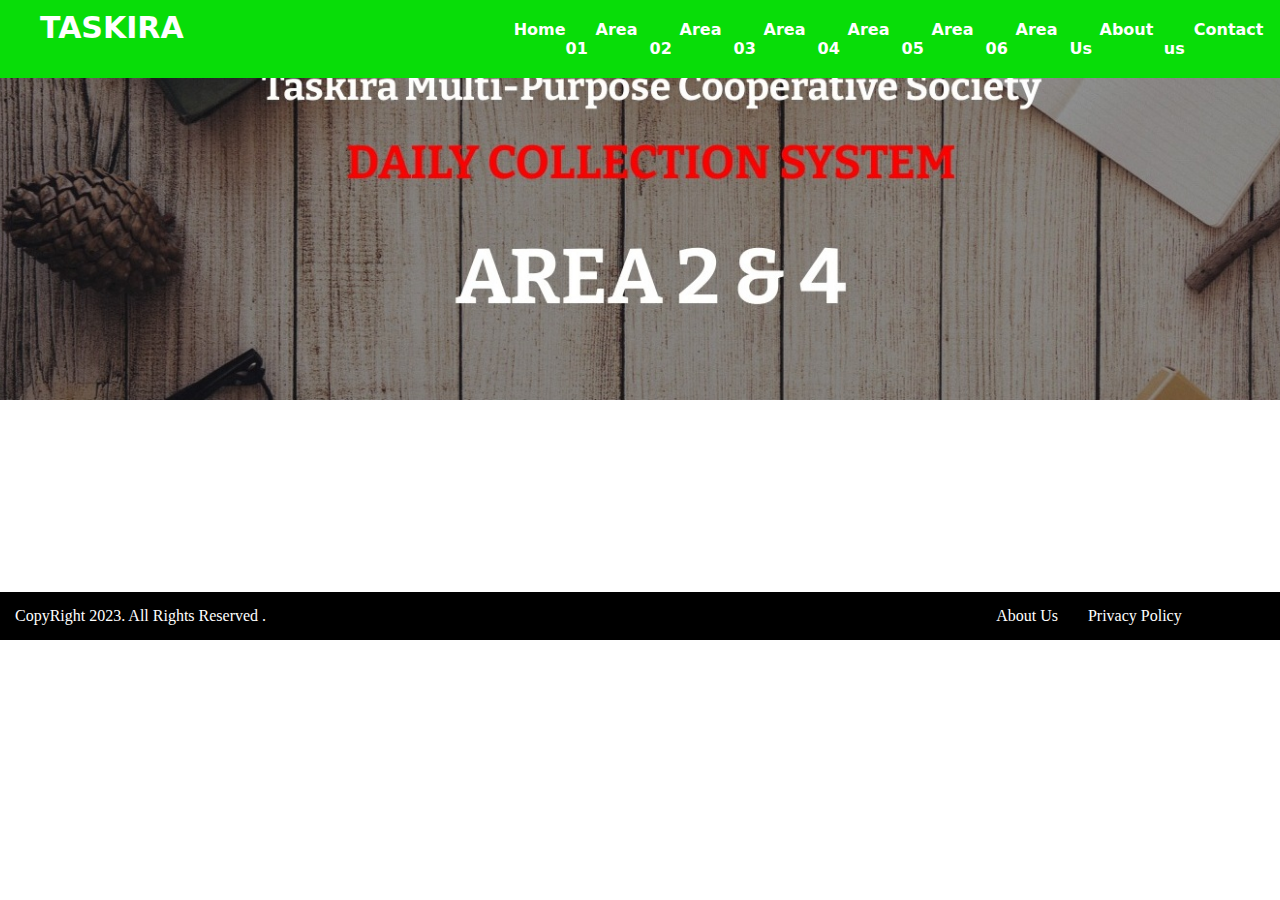
<file: index.html>
<!DOCTYPE html>
<html lang="en">
<head>
    <meta charset="UTF-8">
    <meta name="viewport" content="width=device-width, initial-scale=1.0">
    <title>Taskira || Home</title>
    <link rel="stylesheet" href="style.css">
    <link rel="icon" href="logo.jpg">
</head>
<body>
    <div class="header">
        <ul>
            
            <li><a href="index.html" class="span">Taskira </a></li>
            <span>
            <li><a href="index.html">Home</a></li>
            <li><a href="area01.html">Area 01</a></li>
            <li><a href="area02.html">Area 02</a></li>
            <li><a href="area03.html">Area 03</a></li>
            <li><a href="area04.html">Area 04</a></li>
            <li><a href="area05.html">Area 05</a></li>
            <li><a href="area06.html">Area 06</a></li>
            <li><a href="aboutus.html">About Us</a></li>
            <li><a href="contactus.html">Contact us</a></li>
        </span>
        </ul>
    </div>
    <div class="banner">

    </div>

    <div class="footer">
        <ul>
            <li id="copy">CopyRight 2023. All Rights Reserved .</li>
            <span class="footer-link">
                <li><a href="about.html">About Us</a></li>
                <li><a href="privacy.html">Privacy Policy</a></li>
            </span>
        </ul>
    </div>
    <script src="validation.js">

    </script>

</body>
</html>
</file>
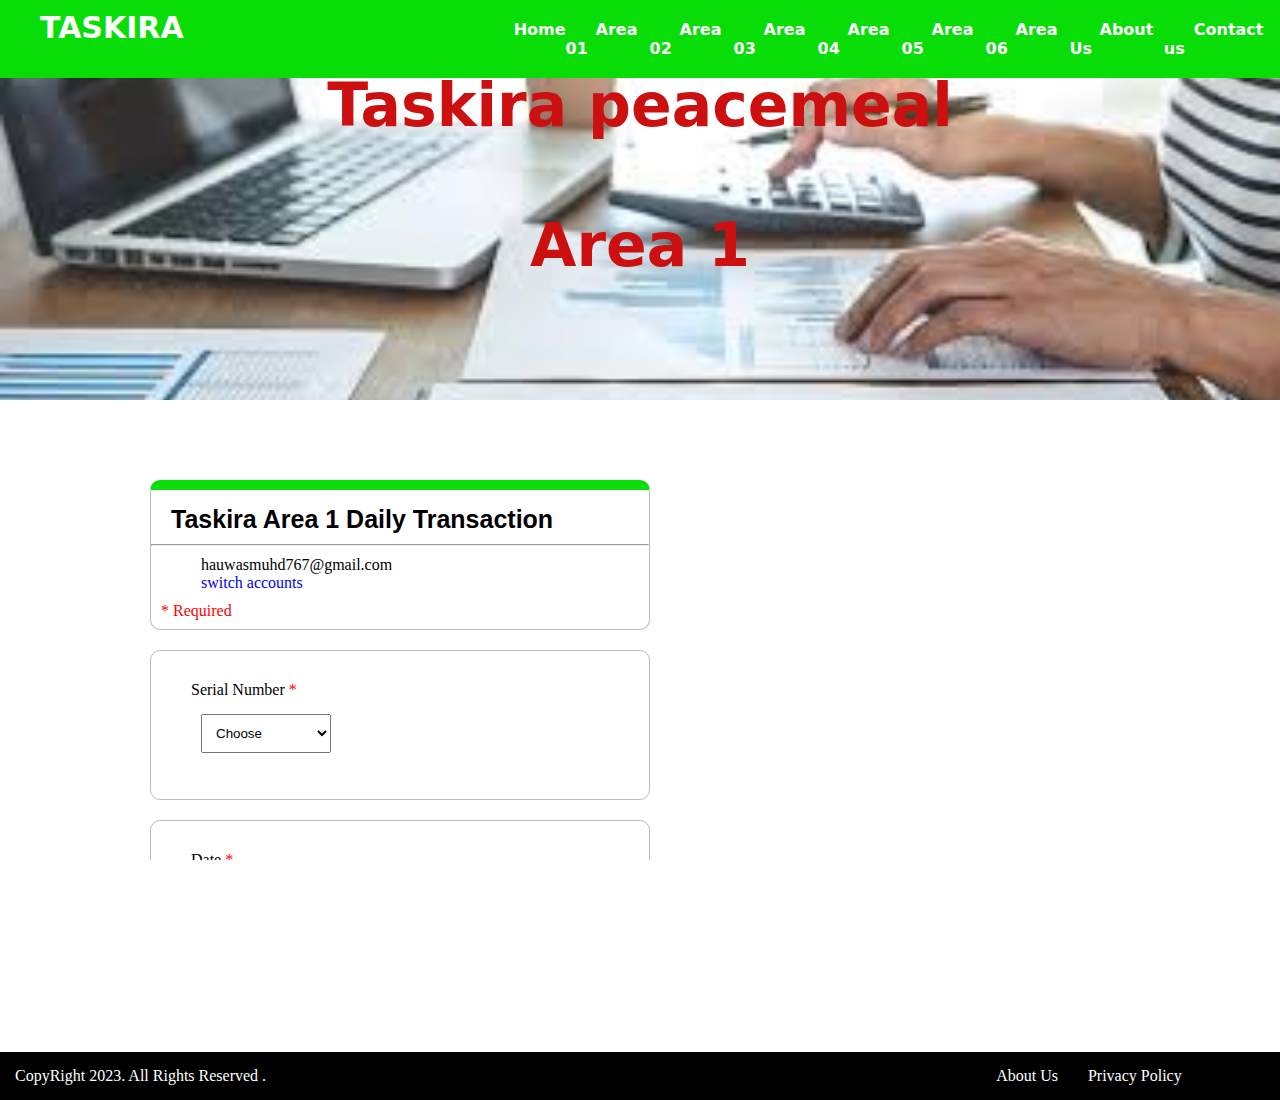
<file: area01.html>
<!DOCTYPE html>
<html lang="en">
<head>
    <meta charset="UTF-8">
    <meta name="viewport" content="width=device-width, initial-scale=1.0">
    <title>Taskira || Area 01</title>
    <link rel="stylesheet" href="style.css">
    <link rel="stylesheet" href="areas.css">
    <link rel="shortcut icon" href="logo.jpg" type="image/x-icon">
    <style>
        .area01_banner{
         background-image: url("area06.jpg");
        background-size: cover;
        background-position: center;
        height: 400px;
        }
    </style>
</head>
<body>
    <div class="header">
        <ul>
            
            <li><a href="index.html" class="span">Taskira </a></li>
            <span>
                <li><a href="index.html">Home</a></li>
                <li><a href="area01.html">Area 01</a></li>
                <li><a href="area02.html">Area 02</a></li>
                <li><a href="area03.html">Area 03</a></li>
                <li><a href="area04.html">Area 04</a></li>
                <li><a href="area05.html">Area 05</a></li>
                <li><a href="area06.html">Area 06</a></li>
                <li><a href="aboutus.html">About Us</a></li>
                <li><a href="contactus.html">Contact us</a></li>
        </span>
        </ul>
    </div>

    
    <div class="area01_banner">
        <h2>Taskira peacemeal </h2>
        <h2 class="color">Area 1</h2>
    </div>

    
    <div class="container">
        <div class="first">
            <h2 id="h2">taskira area 1 daily transaction</h2>
            <hr>
            <p class="email">hauwasmuhd767@gmail.com</p>
            <a href="www.gmail.com">switch accounts</a>
            <p id="required">* Required </p>
        </div>

        <form name="myForm"  action="submit.html"  onsubmit="return Validate_Form()" method="post">
        <div class="second">
            <p>Serial Number <span>*</span></p>

            <select name="choose">
                <option  id="" value="Choose" selected>Choose</option>
                <option value="1">1</option>
                <option value="2">2</option>
            </select>
        </div>

        <div class="third">
            <p>Date <span>*</span></p>
            <input type="date" name="date" id="data2">
        </div>
        
        <div class="fourth">
            <p>Amount <span>*</span></p>
            <input type="tel" name="amount" id="less" placeholder="Your Answer">
        </div>

        <div class="fifth">
            <p>Deposit Number <span>*</span></p>
            <input type="tel" name="deposit" id="" placeholder="Your Answer">
        </div>

        <div class="six">
            <p class="type">Type <span>*</span></p>
            <p> <input type="radio" name="radio" id=""> Deposit</p>
            <p><input type="radio" name="radio" id=""> Loan</p>
            <p><input type="radio" name="radio" id=""> Withdrawal</p>
        </div>

        <div id="form">
            <input type="submit" value="submit" id="Submit">
            <input type="reset" value="Clear Form" id="reset">
        </div>
   
    </div>
</form>
    <div class="footer">
        <ul>
            <li id="copy">CopyRight 2023. All Rights Reserved .</li>
            <span class="footer-link">
                <li><a href="about.html">About Us</a></li>
                <li><a href="privacy.html">Privacy Policy</a></li>
            </span>
        </ul>
    </div>

<script src="validation.js"></script>

</body>
</html>
</file>
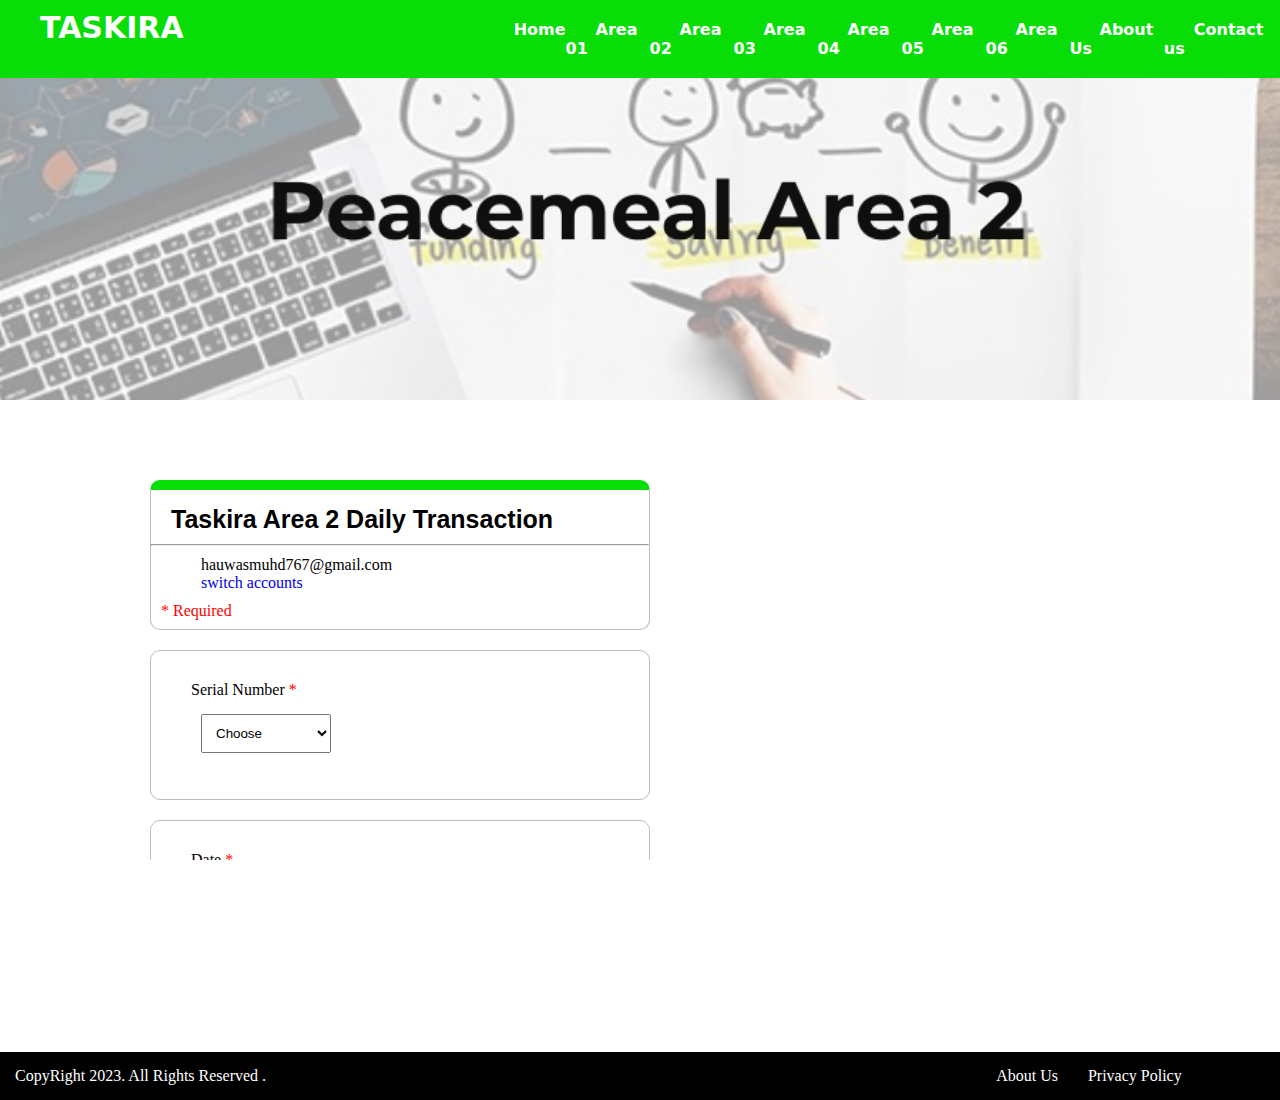
<file: area02.html>
<!DOCTYPE html>
<html lang="en">
<head>
    <meta charset="UTF-8">
    <meta name="viewport" content="width=device-width, initial-scale=1.0">
    <title>Taskira || Area 01</title>
    <link rel="stylesheet" href="style.css">
    <link rel="stylesheet" href="areas.css">
    <link rel="shortcut icon" href="logo.jpg" type="image/x-icon">
    <style>
        .area02_banner{
         background-image: url("02.jpg");
        background-size: cover;
        background-position: center;
        height: 400px;
        }
    </style>
</head>
<body>
    <div class="header">
        <ul>
            
            <li><a href="index.html" class="span">Taskira </a></li>
            <span>
                <li><a href="index.html">Home</a></li>
                <li><a href="area01.html">Area 01</a></li>
                <li><a href="area02.html">Area 02</a></li>
                <li><a href="area03.html">Area 03</a></li>
                <li><a href="area04.html">Area 04</a></li>
                <li><a href="area05.html">Area 05</a></li>
                <li><a href="area06.html">Area 06</a></li>
                <li><a href="aboutus.html">About Us</a></li>
                <li><a href="contactus.html">Contact us</a></li>
        </span>
        </ul>
    </div>

    
    <div class="area02_banner">
        <h2>Taskira peacemeal </h2>
        <h2 class="color">Area 2</h2>
    </div>

    
    <div class="container">
        <div class="first">
            <h2 id="h2">taskira area 2 daily transaction</h2>
            <hr>
            <p class="email">hauwasmuhd767@gmail.com</p>
            <a href="www.gmail.com">switch accounts</a>
            <p id="required">* Required </p>
        </div>

        <form name="myForm"  action="area2submit.html"  onsubmit="return Validate_Form()" method="post">
        <div class="second">
            <p>Serial Number <span>*</span></p>

            <select name="choose">
                <option  id="" value="Choose" selected>Choose</option>
                <option value="1">1</option>
                <option value="2">2</option>
            </select>
        </div>

        <div class="third">
            <p>Date <span>*</span></p>
            <input type="date" name="date" id="data2">
        </div>
        
        <div class="fourth">
            <p>Amount <span>*</span></p>
            <input type="tel" name="amount" id="" placeholder="Your Answer">
        </div>

        <div class="fifth">
            <p>Deposit Number <span>*</span></p>
            <input type="tel" name="deposit" id="" placeholder="Your Answer">
        </div>

        <div class="six">
            <p class="type">Type <span>*</span></p>
            <p> <input type="radio" name="radio" id=""> Deposit</p>
            <p><input type="radio" name="radio" id=""> Loan</p>
            <p><input type="radio" name="radio" id=""> Withdrawal</p>
        </div>

        <div id="form">
            <input type="submit" value="submit" id="Submit">
            <input type="reset" value="Clear Form" id="reset">
        </div>
   
    </div>
</form>
    <div class="footer">
        <ul>
            <li id="copy">CopyRight 2023. All Rights Reserved .</li>
            <span class="footer-link">
                <li><a href="about.html">About Us</a></li>
                <li><a href="privacy.html">Privacy Policy</a></li>
            </span>
        </ul>
    </div>

<script src="validation.js"></script>

</body>
</html>
</file>
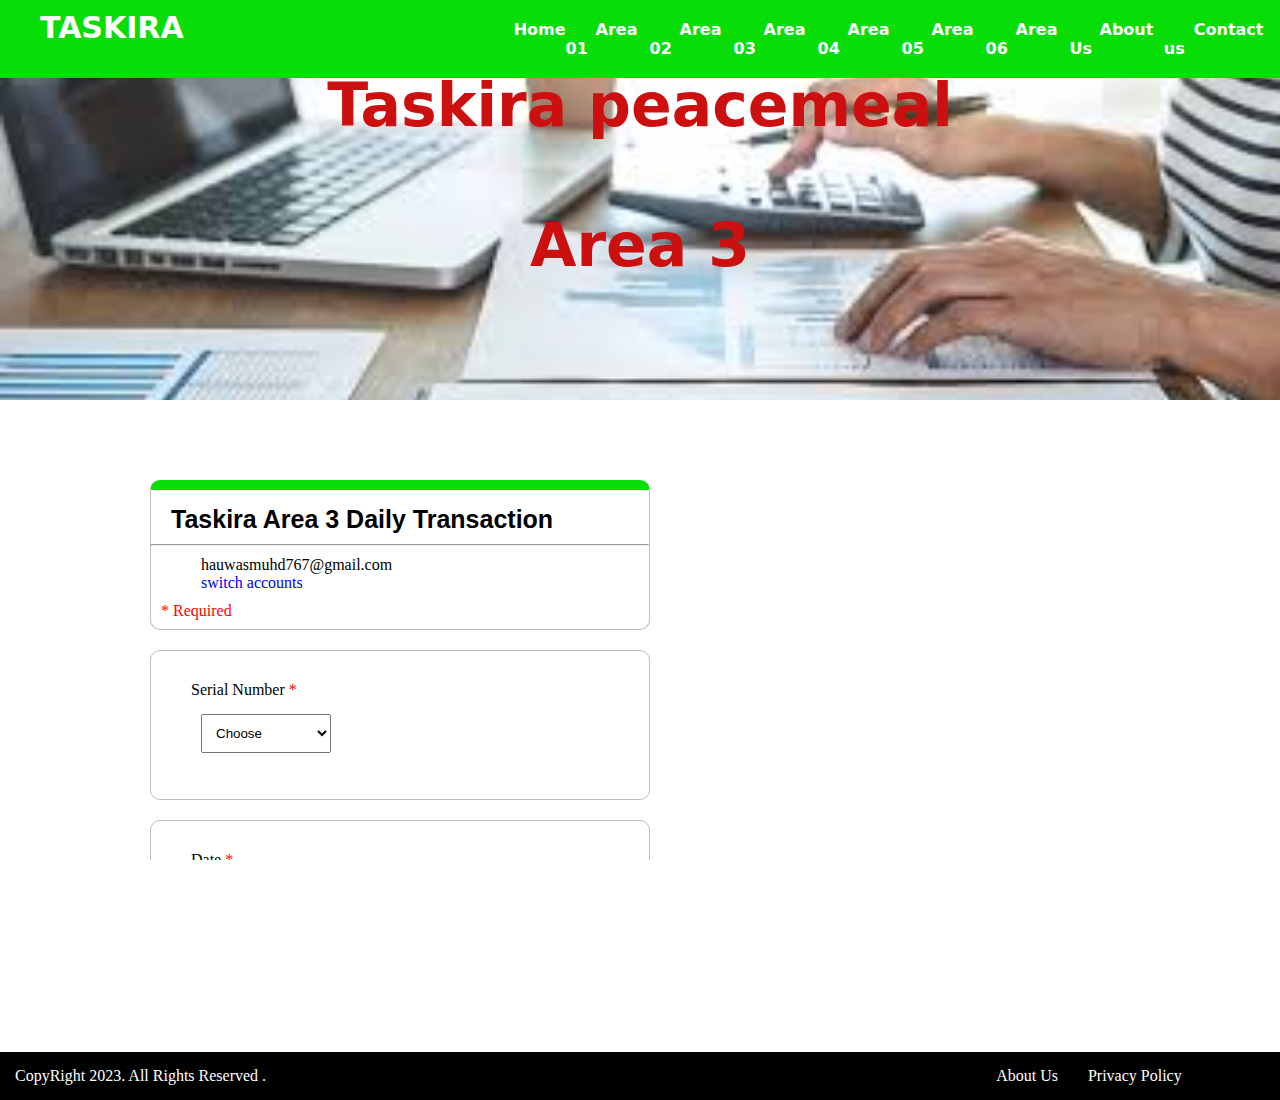
<file: area03.html>
<!DOCTYPE html>
<html lang="en">
<head>
    <meta charset="UTF-8">
    <meta name="viewport" content="width=device-width, initial-scale=1.0">
    <title>Taskira || Area 01</title>
    <link rel="stylesheet" href="style.css">
    <link rel="stylesheet" href="areas.css">
    <link rel="shortcut icon" href="logo.jpg" type="image/x-icon">
    <style>
        .area01_banner{
         background-image: url("area06.jpg");
        background-size: cover;
        background-position: center;
        height: 400px;
        }
    </style>
</head>
<body>
    <div class="header">
        <ul>
            
            <li><a href="index.html" class="span">Taskira </a></li>
            <span>
                <li><a href="index.html">Home</a></li>
                <li><a href="area01.html">Area 01</a></li>
                <li><a href="area02.html">Area 02</a></li>
                <li><a href="area03.html">Area 03</a></li>
                <li><a href="area04.html">Area 04</a></li>
                <li><a href="area05.html">Area 05</a></li>
                <li><a href="area06.html">Area 06</a></li>
                <li><a href="aboutus.html">About Us</a></li>
                <li><a href="contactus.html">Contact us</a></li>
        </span>
        </ul>
    </div>

    
    <div class="area01_banner">
        <h2>Taskira peacemeal </h2>
        <h2 class="color">Area 3</h2>
    </div>

    
    <div class="container">
        <div class="first">
            <h2 id="h2">taskira area 3 daily transaction</h2>
            <hr>
            <p class="email">hauwasmuhd767@gmail.com</p>
            <a href="www.gmail.com">switch accounts</a>
            <p id="required">* Required </p>
        </div>

        <form name="myForm"  action="area3submit.html"  onsubmit="return Validate_Form()" method="post">
        <div class="second">
            <p>Serial Number <span>*</span></p>

            <select name="choose">
                <option  id="" value="Choose" selected>Choose</option>
                <option value="1">1</option>
                <option value="2">2</option>
            </select>
        </div>

        <div class="third">
            <p>Date <span>*</span></p>
            <input type="date" name="date" id="data2">
        </div>
        
        <div class="fourth">
            <p>Amount <span>*</span></p>
            <input type="tel" name="amount" id="" placeholder="Your Answer">
        </div>

        <div class="fifth">
            <p>Deposit Number <span>*</span></p>
            <input type="tel" name="deposit" id="" placeholder="Your Answer">
        </div>

        <div class="six">
            <p class="type">Type <span>*</span></p>
            <p> <input type="radio" name="radio" id=""> Deposit</p>
            <p><input type="radio" name="radio" id=""> Loan</p>
            <p><input type="radio" name="radio" id=""> Withdrawal</p>
        </div>

        <div id="form">
            <input type="submit" value="submit" id="Submit">
            <input type="reset" value="Clear Form" id="reset">
        </div>
   
    </div>
</form>
    <div class="footer">
        <ul>
            <li id="copy">CopyRight 2023. All Rights Reserved .</li>
            <span class="footer-link">
                <li><a href="about.html">About Us</a></li>
                <li><a href="privacy.html">Privacy Policy</a></li>
            </span>
        </ul>
    </div>

<script src="validation.js"></script>

</body>
</html>
</file>
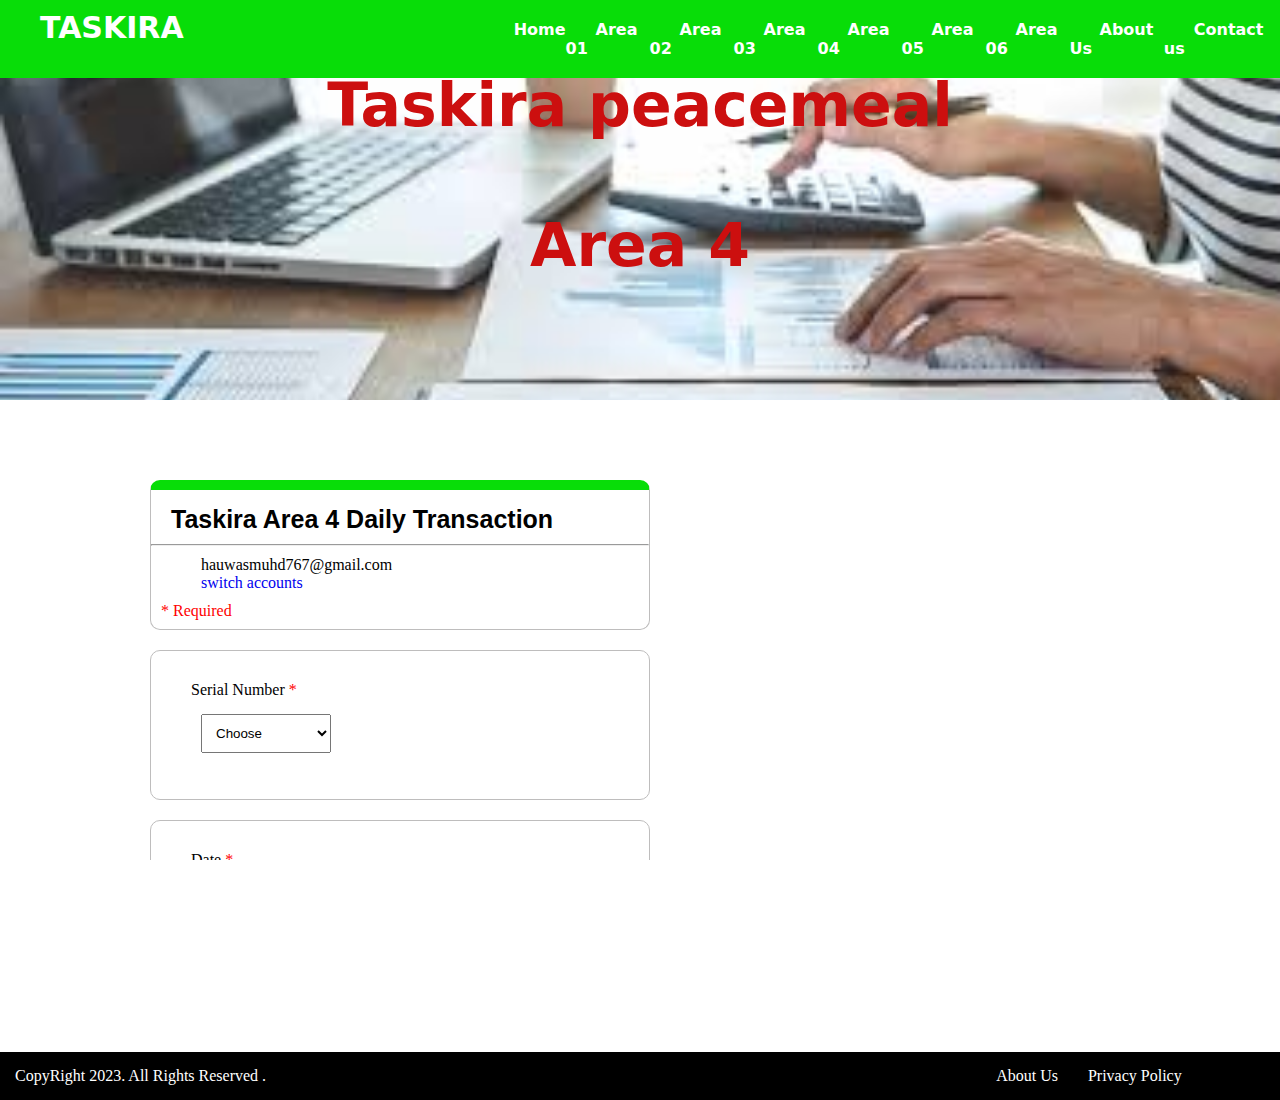
<file: area04.html>
<!DOCTYPE html>
<html lang="en">
<head>
    <meta charset="UTF-8">
    <meta name="viewport" content="width=device-width, initial-scale=1.0">
    <title>Taskira || Area 01</title>
    <link rel="stylesheet" href="style.css">
    <link rel="stylesheet" href="areas.css">
    <link rel="shortcut icon" href="logo.jpg" type="image/x-icon">
    <style>
        .area01_banner{
         background-image: url("area06.jpg");
        background-size: cover;
        background-position: center;
        height: 400px;
        }
    </style>
</head>
<body>
    <div class="header">
        <ul>
            
            <li><a href="index.html" class="span">Taskira </a></li>
            <span>
                <li><a href="index.html">Home</a></li>
                <li><a href="area01.html">Area 01</a></li>
                <li><a href="area02.html">Area 02</a></li>
                <li><a href="area03.html">Area 03</a></li>
                <li><a href="area04.html">Area 04</a></li>
                <li><a href="area05.html">Area 05</a></li>
                <li><a href="area06.html">Area 06</a></li>
                <li><a href="aboutus.html">About Us</a></li>
                <li><a href="contactus.html">Contact us</a></li>
        </span>
        </ul>
    </div>

    
    <div class="area01_banner">
        <h2>Taskira peacemeal </h2>
        <h2 class="color">Area 4</h2>
    </div>

    
    <div class="container">
        <div class="first">
            <h2 id="h2">taskira area 4 daily transaction</h2>
            <hr>
            <p class="email">hauwasmuhd767@gmail.com</p>
            <a href="www.gmail.com">switch accounts</a>
            <p id="required">* Required </p>
        </div>

        <form name="myForm"  action="area4submit.html"  onsubmit="return Validate_Form()" method="post">
        <div class="second">
            <p>Serial Number <span>*</span></p>

            <select name="choose">
                <option  id="" value="Choose" selected>Choose</option>
                <option value="1">1</option>
                <option value="2">2</option>
            </select>
        </div>

        <div class="third">
            <p>Date <span>*</span></p>
            <input type="date" name="date" id="data2">
        </div>
        
        <div class="fourth">
            <p>Amount <span>*</span></p>
            <input type="tel" name="amount" id="" placeholder="Your Answer">
        </div>

        <div class="fifth">
            <p>Deposit Number <span>*</span></p>
            <input type="tel" name="deposit" id="" placeholder="Your Answer">
        </div>

        <div class="six">
            <p class="type">Type <span>*</span></p>
            <p> <input type="radio" name="radio" id=""> Deposit</p>
            <p><input type="radio" name="radio" id=""> Loan</p>
            <p><input type="radio" name="radio" id=""> Withdrawal</p>
        </div>

        <div id="form">
            <input type="submit" value="submit" id="Submit">
            <input type="reset" value="Clear Form" id="reset">
        </div>
   
    </div>
</form>
    <div class="footer">
        <ul>
            <li id="copy">CopyRight 2023. All Rights Reserved .</li>
            <span class="footer-link">
                <li><a href="about.html">About Us</a></li>
                <li><a href="privacy.html">Privacy Policy</a></li>
            </span>
        </ul>
    </div>

<script src="validation.js"></script>

</body>
</html>
</file>
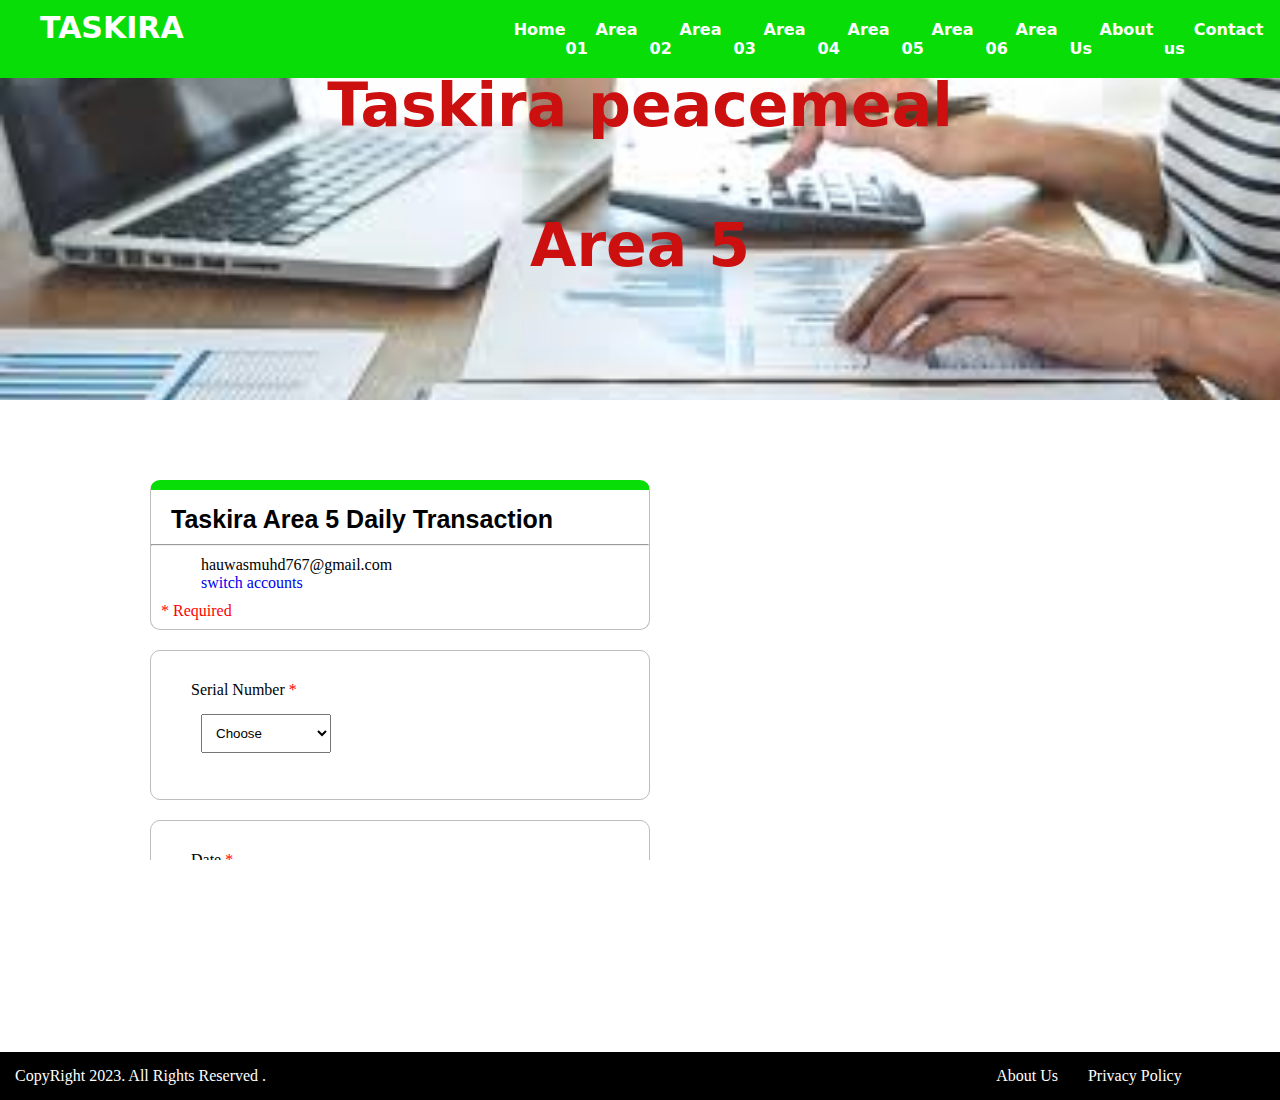
<file: area05.html>
<!DOCTYPE html>
<html lang="en">
<head>
    <meta charset="UTF-8">
    <meta name="viewport" content="width=device-width, initial-scale=1.0">
    <title>Taskira || Area 01</title>
    <link rel="stylesheet" href="style.css">
    <link rel="stylesheet" href="areas.css">
    <link rel="shortcut icon" href="logo.jpg" type="image/x-icon">
    <style>
        .area01_banner{
         background-image: url("area06.jpg");
        background-size: cover;
        background-position: center;
        height: 400px;
        }
    </style>
</head>
<body>
    <div class="header">
        <ul>
            
            <li><a href="index.html" class="span">Taskira </a></li>
            <span>
                <li><a href="index.html">Home</a></li>
                <li><a href="area01.html">Area 01</a></li>
                <li><a href="area02.html">Area 02</a></li>
                <li><a href="area03.html">Area 03</a></li>
                <li><a href="area04.html">Area 04</a></li>
                <li><a href="area05.html">Area 05</a></li>
                <li><a href="area06.html">Area 06</a></li>
                <li><a href="aboutus.html">About Us</a></li>
                <li><a href="contactus.html">Contact us</a></li>
        </span>
        </ul>
    </div>

    
    <div class="area01_banner">
        <h2>Taskira peacemeal </h2>
        <h2 class="color">Area 5</h2>
    </div>

    
    <div class="container">
        <div class="first">
            <h2 id="h2">taskira area 5 daily transaction</h2>
            <hr>
            <p class="email">hauwasmuhd767@gmail.com</p>
            <a href="www.gmail.com">switch accounts</a>
            <p id="required">* Required </p>
        </div>

        <form name="myForm"  action="area5submit.html"  onsubmit="return Validate_Form()" method="post">
        <div class="second">
            <p>Serial Number <span>*</span></p>

            <select name="choose">
                <option  id="" value="Choose" selected>Choose</option>
                <option value="1">1</option>
                <option value="2">2</option>
            </select>
        </div>

        <div class="third">
            <p>Date <span>*</span></p>
            <input type="date" name="date" id="data2">
        </div>
        
        <div class="fourth">
            <p>Amount <span>*</span></p>
            <input type="tel" name="amount" id="" placeholder="Your Answer">
        </div>

        <div class="fifth">
            <p>Deposit Number <span>*</span></p>
            <input type="tel" name="deposit" id="" placeholder="Your Answer">
        </div>

        <div class="six">
            <p class="type">Type <span>*</span></p>
            <p> <input type="radio" name="radio" id=""> Deposit</p>
            <p><input type="radio" name="radio" id=""> Loan</p>
            <p><input type="radio" name="radio" id=""> Withdrawal</p>
        </div>

        <div id="form">
            <input type="submit" value="submit" id="Submit">
            <input type="reset" value="Clear Form" id="reset">
        </div>
   
    </div>
</form>
    <div class="footer">
        <ul>
            <li id="copy">CopyRight 2023. All Rights Reserved .</li>
            <span class="footer-link">
                <li><a href="about.html">About Us</a></li>
                <li><a href="privacy.html">Privacy Policy</a></li>
            </span>
        </ul>
    </div>

<script src="validation.js"></script>

</body>
</html>
</file>
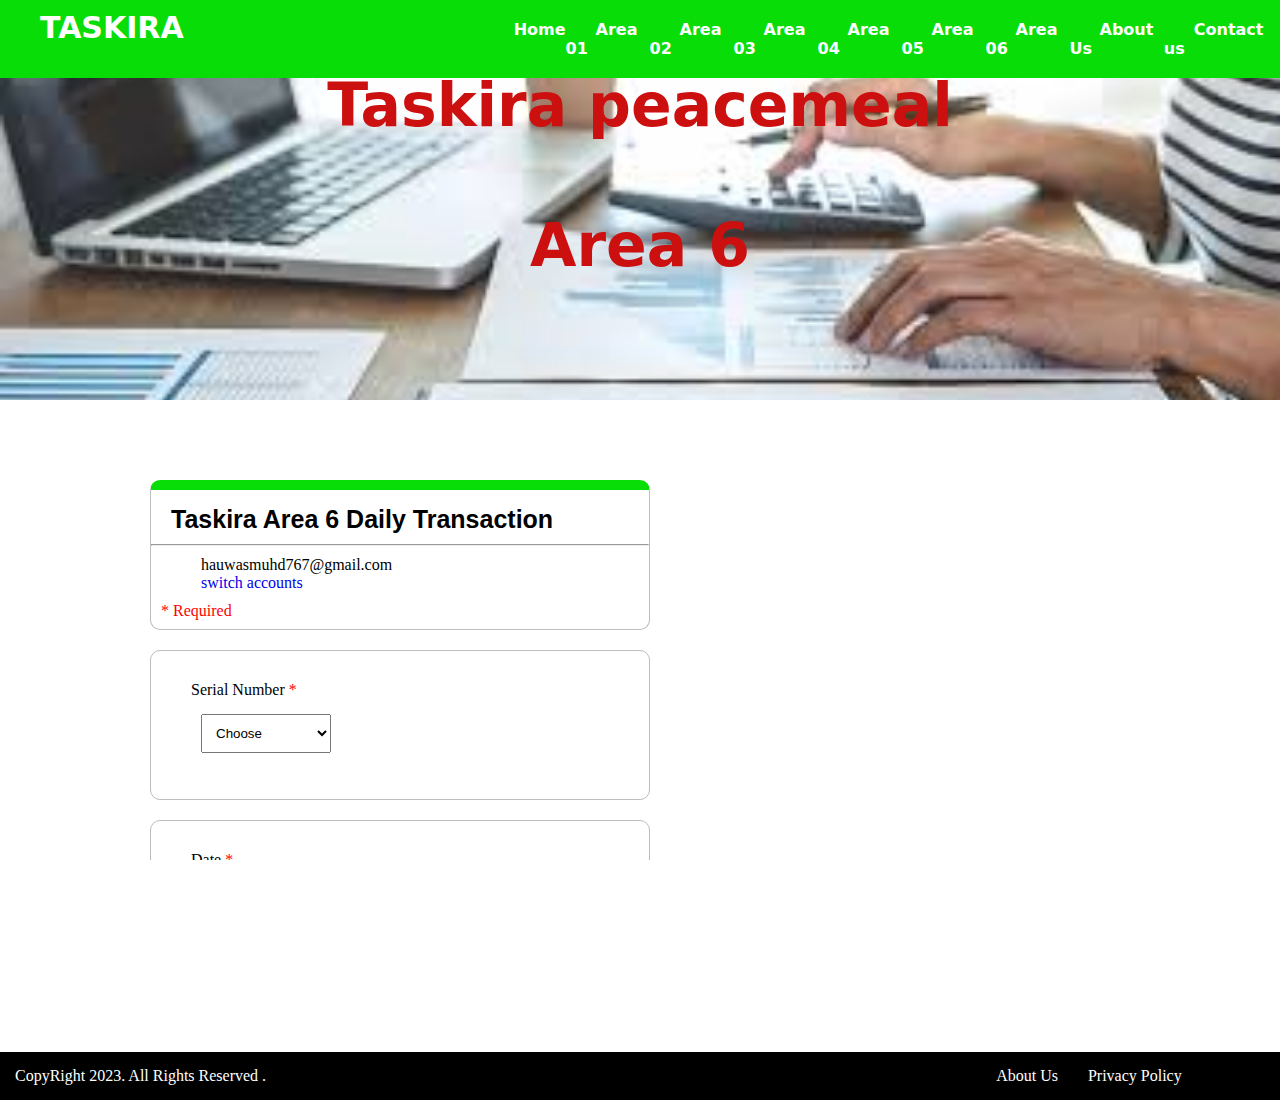
<file: area06.html>
<!DOCTYPE html>
<html lang="en">
<head>
    <meta charset="UTF-8">
    <meta name="viewport" content="width=device-width, initial-scale=1.0">
    <title>Taskira || Area 01</title>
    <link rel="stylesheet" href="style.css">
    <link rel="stylesheet" href="areas.css">
    <link rel="shortcut icon" href="logo.jpg" type="image/x-icon">
    <style>
        .area01_banner{
         background-image: url("area06.jpg");
        background-size: cover;
        background-position: center;
        height: 400px;
        }
    </style>
</head>
<body>
    <div class="header">
        <ul>
            
            <li><a href="index.html" class="span">Taskira </a></li>
            <span>
                <li><a href="index.html">Home</a></li>
                <li><a href="area01.html">Area 01</a></li>
                <li><a href="area02.html">Area 02</a></li>
                <li><a href="area03.html">Area 03</a></li>
                <li><a href="area04.html">Area 04</a></li>
                <li><a href="area05.html">Area 05</a></li>
                <li><a href="area06.html">Area 06</a></li>
                <li><a href="aboutus.html">About Us</a></li>
                <li><a href="contactus.html">Contact us</a></li>
        </span>
        </ul>
    </div>

    
    <div class="area01_banner">
        <h2>Taskira peacemeal </h2>
        <h2 class="color">Area 6</h2>
    </div>

    
    <div class="container">
        <div class="first">
            <h2 id="h2">taskira area 6 daily transaction</h2>
            <hr>
            <p class="email">hauwasmuhd767@gmail.com</p>
            <a href="www.gmail.com">switch accounts</a>
            <p id="required">* Required </p>
        </div>

        <form name="myForm"  action="area6submit.html"  onsubmit="return Validate_Form()" method="post">
        <div class="second">
            <p>Serial Number <span>*</span></p>

            <select name="choose">
                <option  id="" value="Choose" selected>Choose</option>
                <option value="1">1</option>
                <option value="2">2</option>
            </select>
        </div>

        <div class="third">
            <p>Date <span>*</span></p>
            <input type="date" name="date" id="data2">
        </div>
        
        <div class="fourth">
            <p>Amount <span>*</span></p>
            <input type="tel" name="amount" id="" placeholder="Your Answer">
        </div>

        <div class="fifth">
            <p>Deposit Number <span>*</span></p>
            <input type="tel" name="deposit" id="" placeholder="Your Answer">
        </div>

        <div class="six">
            <p class="type">Type <span>*</span></p>
            <p> <input type="radio" name="radio" id=""> Deposit</p>
            <p><input type="radio" name="radio" id=""> Loan</p>
            <p><input type="radio" name="radio" id=""> Withdrawal</p>
        </div>

        <div id="form">
            <input type="submit" value="submit" id="Submit">
            <input type="reset" value="Clear Form" id="reset">
        </div>
   
    </div>
</form>
    <div class="footer">
        <ul>
            <li id="copy">CopyRight 2023. All Rights Reserved .</li>
            <span class="footer-link">
                <li><a href="about.html">About Us</a></li>
                <li><a href="privacy.html">Privacy Policy</a></li>
            </span>
        </ul>
    </div>

<script src="validation.js"></script>

</body>
</html>
</file>
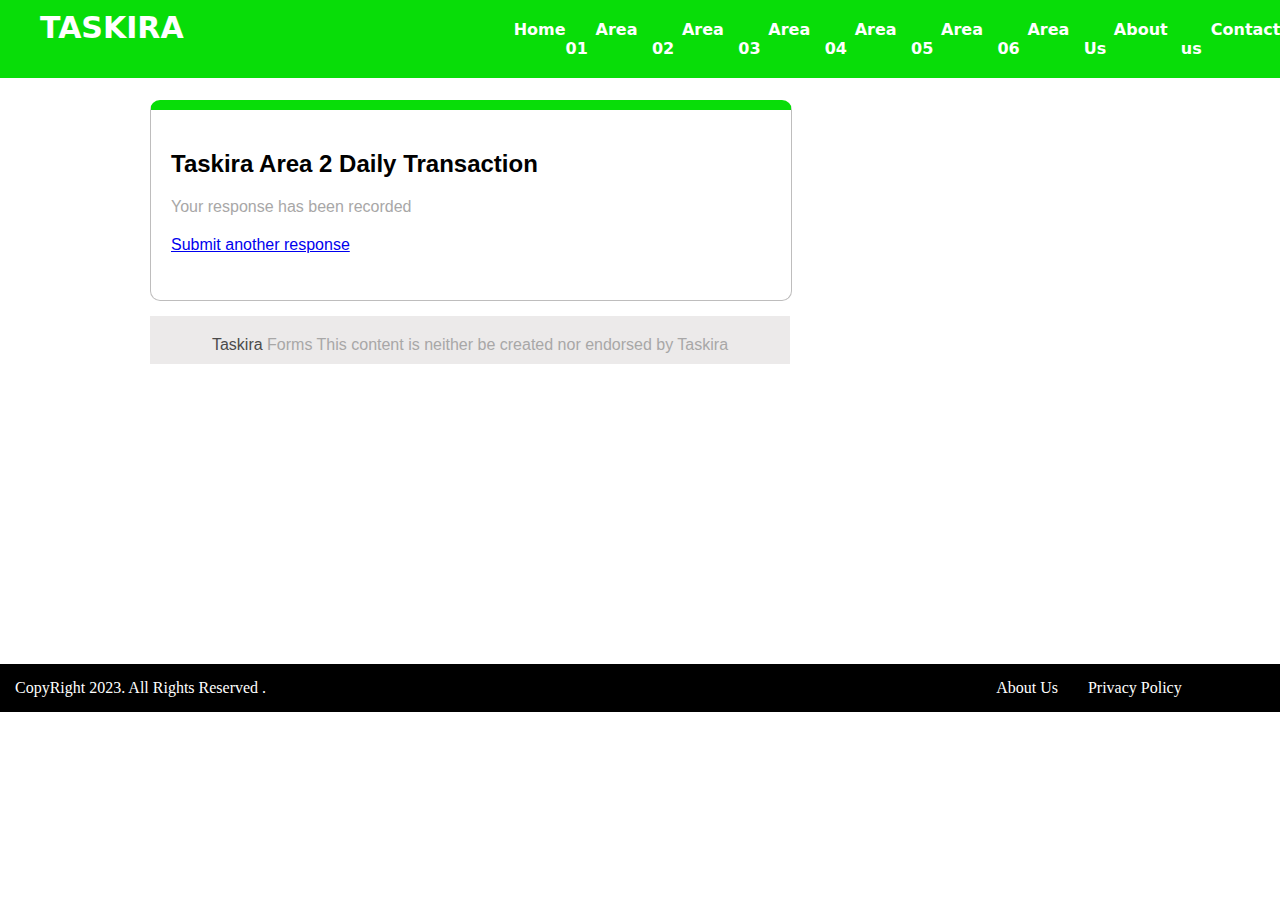
<file: area2submit.html>
<!DOCTYPE html>
<html lang="en">
<head>
    <meta charset="UTF-8">
    <meta name="viewport" content="width=device-width, initial-scale=1.0">
    <title>Taskira || Home</title>
    <link rel="stylesheet" href="submit.css">
    <link rel="icon" href="logo.jpg">
</head>
<body>
    <div class="header">
        <ul>
            
            <li><a href="index.html" class="span">Taskira </a></li>
            <span>
            <li><a href="index.html">Home</a></li>
            <li><a href="area01.html">Area 01</a></li>
            <li><a href="area02.html">Area 02</a></li>
            <li><a href="area03.html">Area 03</a></li>
            <li><a href="area04.html">Area 04</a></li>
            <li><a href="area05.html">Area 05</a></li>
            <li><a href="area06.html">Area 06</a></li>
            <li><a href="aboutus.html">About Us</a></li>
            <li><a href="contactus.html">Contact us</a></li>
        </span>
        </ul>
    </div>
    
    <div class="section">
        <div class="first">
            <h2 id="h2">taskira area 2 daily transaction</h2>
            <p>Your response has been recorded</p>
            <p><a href="area02.html">Submit another response</a></p>
        </div>
        </div>
        <div class="second">
            <p><span style="color: #4b4a4a">Taskira</span> Forms This content is neither be created nor endorsed by Taskira
            </p>
        </div>  
 

    <div class="footer">
        <ul>
            <li id="copy">CopyRight 2023. All Rights Reserved .</li>
            <span class="footer-link">
                <li><a href="about.html">About Us</a></li>
                <li><a href="privacy.html">Privacy Policy</a></li>
            </span>
        </ul>
    </div>

    <script src="validation.js">

    </script>

</body>
</html>
</file>
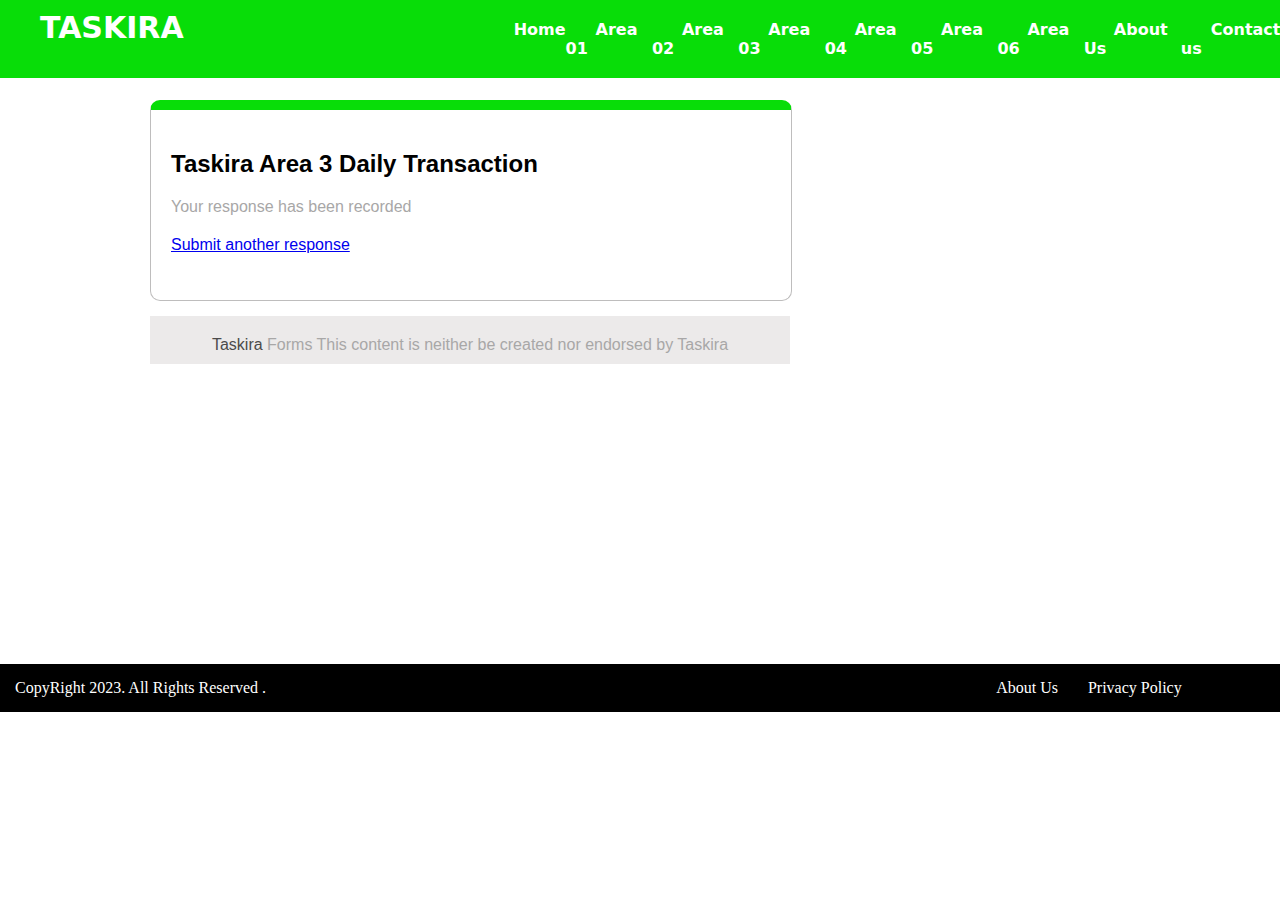
<file: area3submit.html>
<!DOCTYPE html>
<html lang="en">
<head>
    <meta charset="UTF-8">
    <meta name="viewport" content="width=device-width, initial-scale=1.0">
    <title>Taskira || Home</title>
    <link rel="stylesheet" href="submit.css">
    <link rel="icon" href="logo.jpg">
</head>
<body>
    <div class="header">
        <ul>
            
            <li><a href="index.html" class="span">Taskira </a></li>
            <span>
            <li><a href="index.html">Home</a></li>
            <li><a href="area01.html">Area 01</a></li>
            <li><a href="area02.html">Area 02</a></li>
            <li><a href="area03.html">Area 03</a></li>
            <li><a href="area04.html">Area 04</a></li>
            <li><a href="area05.html">Area 05</a></li>
            <li><a href="area06.html">Area 06</a></li>
            <li><a href="aboutus.html">About Us</a></li>
            <li><a href="contactus.html">Contact us</a></li>
        </span>
        </ul>
    </div>
    
    <div class="section">
        <div class="first">
            <h2 id="h2">taskira area 3 daily transaction</h2>
            <p>Your response has been recorded</p>
            <p><a href="area03.html">Submit another response</a></p>
        </div>
        </div>
        <div class="second">
            <p><span style="color: #4b4a4a">Taskira</span> Forms This content is neither be created nor endorsed by Taskira
            </p>
        </div>  
 

    <div class="footer">
        <ul>
            <li id="copy">CopyRight 2023. All Rights Reserved .</li>
            <span class="footer-link">
                <li><a href="about.html">About Us</a></li>
                <li><a href="privacy.html">Privacy Policy</a></li>
            </span>
        </ul>
    </div>

    <script src="validation.js">

    </script>

</body>
</html>
</file>
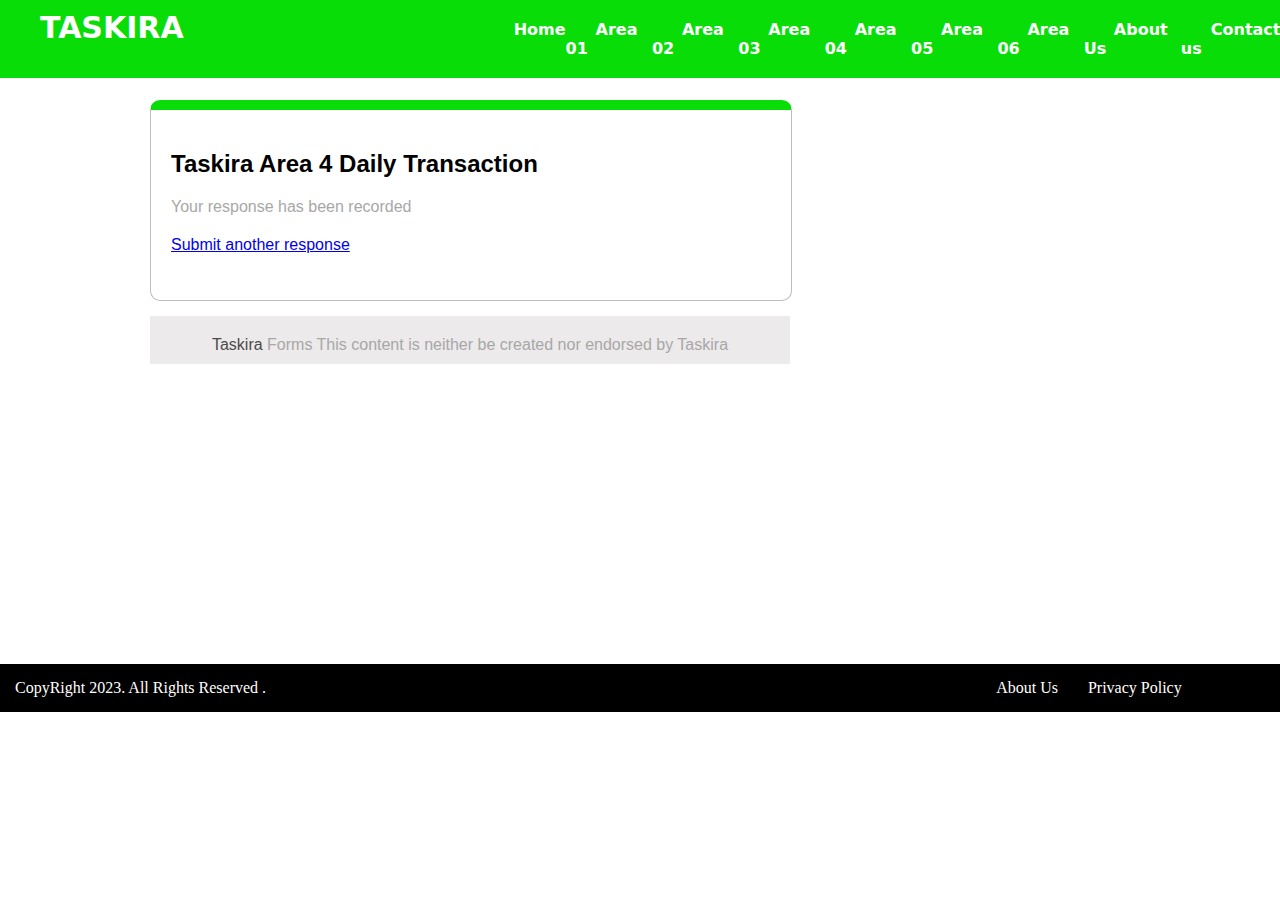
<file: area4submit.html>
<!DOCTYPE html>
<html lang="en">
<head>
    <meta charset="UTF-8">
    <meta name="viewport" content="width=device-width, initial-scale=1.0">
    <title>Taskira || Home</title>
    <link rel="stylesheet" href="submit.css">
    <link rel="icon" href="logo.jpg">
</head>
<body>
    <div class="header">
        <ul>
            
            <li><a href="index.html" class="span">Taskira </a></li>
            <span>
            <li><a href="index.html">Home</a></li>
            <li><a href="area01.html">Area 01</a></li>
            <li><a href="area02.html">Area 02</a></li>
            <li><a href="area03.html">Area 03</a></li>
            <li><a href="area04.html">Area 04</a></li>
            <li><a href="area05.html">Area 05</a></li>
            <li><a href="area06.html">Area 06</a></li>
            <li><a href="aboutus.html">About Us</a></li>
            <li><a href="contactus.html">Contact us</a></li>
        </span>
        </ul>
    </div>
    
    <div class="section">
        <div class="first">
            <h2 id="h2">taskira area 4 daily transaction</h2>
            <p>Your response has been recorded</p>
            <p><a href="area04.html">Submit another response</a></p>
        </div>
        </div>
        <div class="second">
            <p><span style="color: #4b4a4a">Taskira</span> Forms This content is neither be created nor endorsed by Taskira
            </p>
        </div>  
 

    <div class="footer">
        <ul>
            <li id="copy">CopyRight 2023. All Rights Reserved .</li>
            <span class="footer-link">
                <li><a href="about.html">About Us</a></li>
                <li><a href="privacy.html">Privacy Policy</a></li>
            </span>
        </ul>
    </div>

    <script src="validation.js">

    </script>

</body>
</html>
</file>
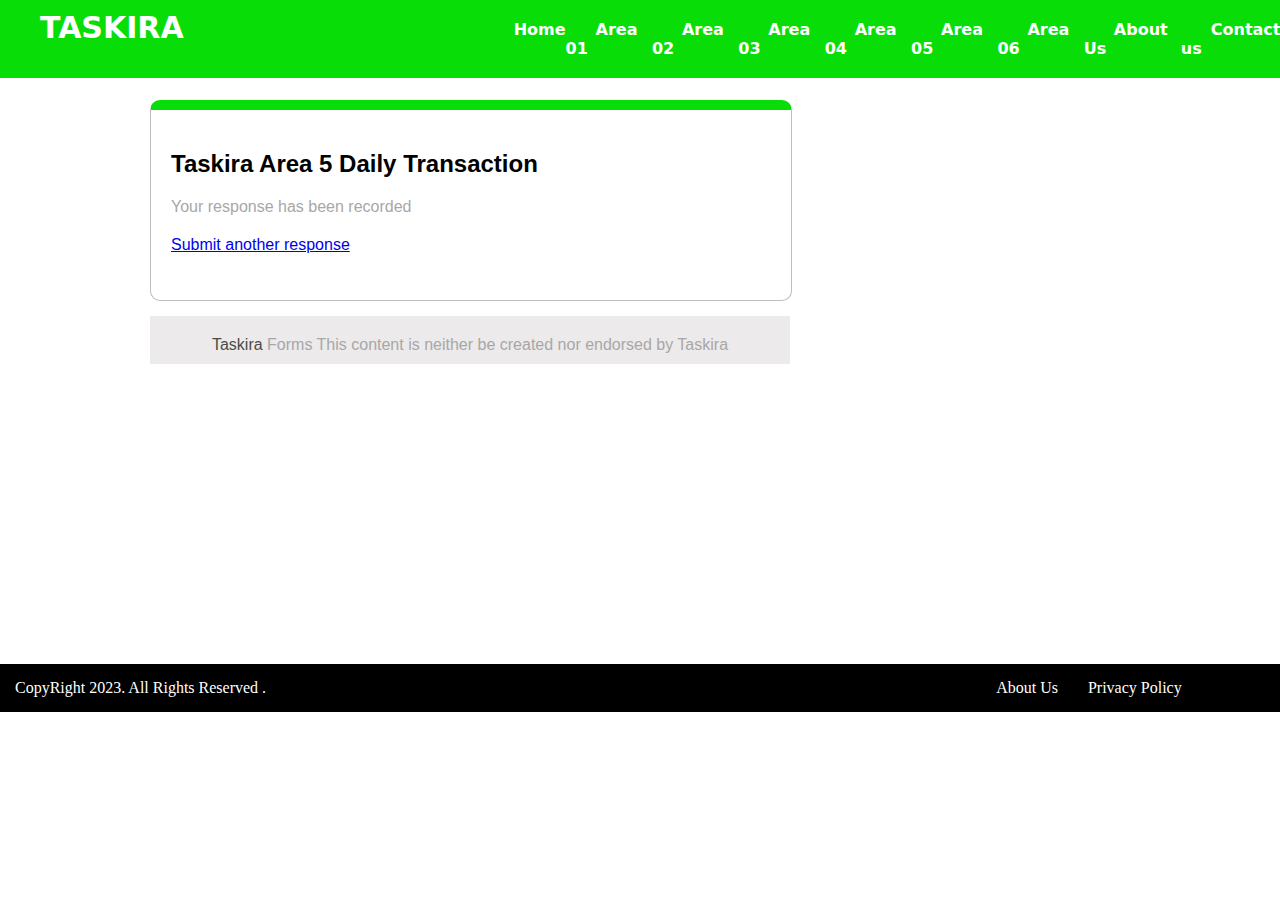
<file: area5submit.html>
<!DOCTYPE html>
<html lang="en">
<head>
    <meta charset="UTF-8">
    <meta name="viewport" content="width=device-width, initial-scale=1.0">
    <title>Taskira || Home</title>
    <link rel="stylesheet" href="submit.css">
    <link rel="icon" href="logo.jpg">
</head>
<body>
    <div class="header">
        <ul>
            
            <li><a href="index.html" class="span">Taskira </a></li>
            <span>
            <li><a href="index.html">Home</a></li>
            <li><a href="area01.html">Area 01</a></li>
            <li><a href="area02.html">Area 02</a></li>
            <li><a href="area03.html">Area 03</a></li>
            <li><a href="area04.html">Area 04</a></li>
            <li><a href="area05.html">Area 05</a></li>
            <li><a href="area06.html">Area 06</a></li>
            <li><a href="aboutus.html">About Us</a></li>
            <li><a href="contactus.html">Contact us</a></li>
        </span>
        </ul>
    </div>
    
    <div class="section">
        <div class="first">
            <h2 id="h2">taskira area 5 daily transaction</h2>
            <p>Your response has been recorded</p>
            <p><a href="area05.html">Submit another response</a></p>
        </div>
        </div>
        <div class="second">
            <p><span style="color: #4b4a4a">Taskira</span> Forms This content is neither be created nor endorsed by Taskira
            </p>
        </div>  
 

    <div class="footer">
        <ul>
            <li id="copy">CopyRight 2023. All Rights Reserved .</li>
            <span class="footer-link">
                <li><a href="about.html">About Us</a></li>
                <li><a href="privacy.html">Privacy Policy</a></li>
            </span>
        </ul>
    </div>

    <script src="validation.js">

    </script>

</body>
</html>
</file>
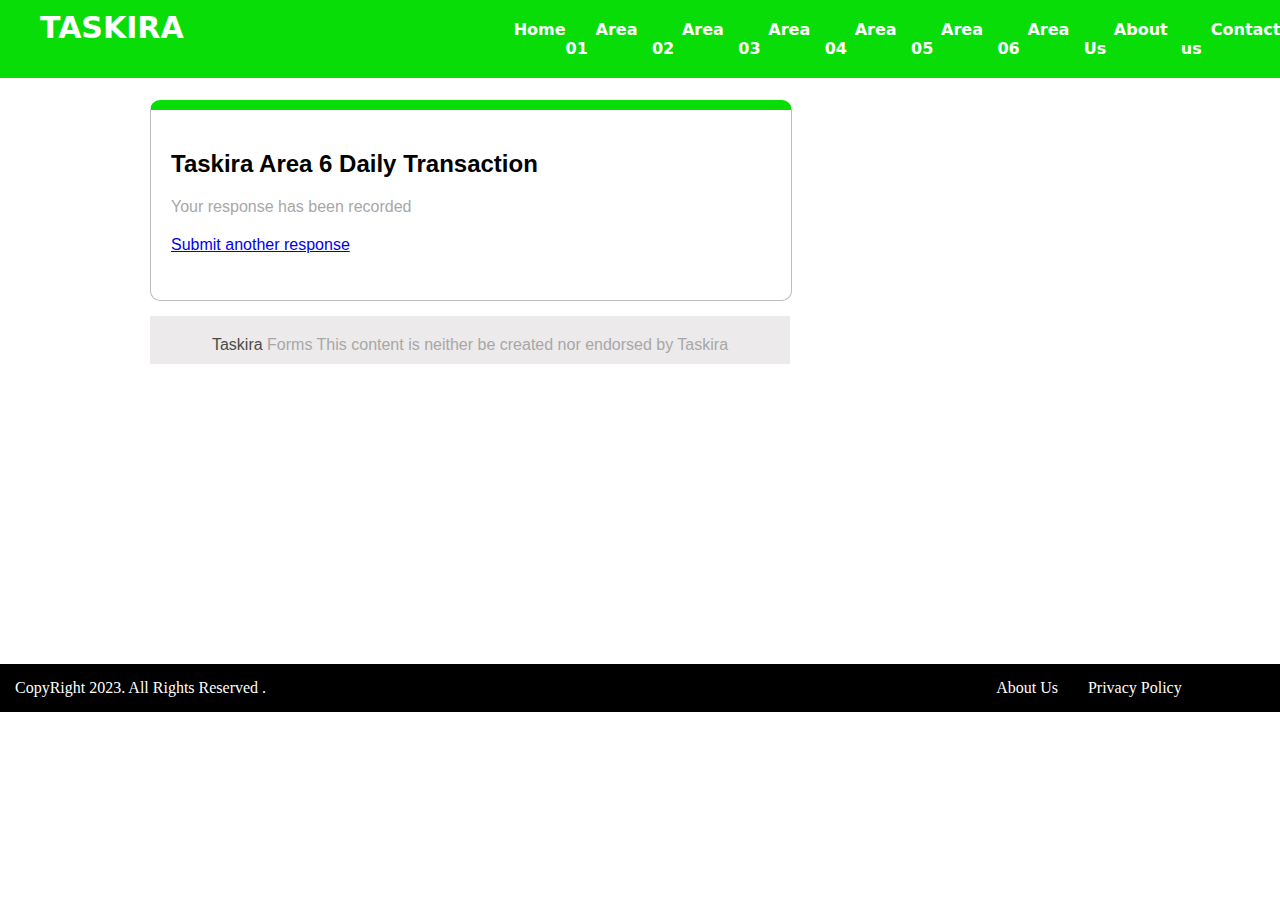
<file: area6submit.html>
<!DOCTYPE html>
<html lang="en">
<head>
    <meta charset="UTF-8">
    <meta name="viewport" content="width=device-width, initial-scale=1.0">
    <title>Taskira || Home</title>
    <link rel="stylesheet" href="submit.css">
    <link rel="icon" href="logo.jpg">
</head>
<body>
    <div class="header">
        <ul>
            
            <li><a href="index.html" class="span">Taskira </a></li>
            <span>
            <li><a href="index.html">Home</a></li>
            <li><a href="area01.html">Area 01</a></li>
            <li><a href="area02.html">Area 02</a></li>
            <li><a href="area03.html">Area 03</a></li>
            <li><a href="area04.html">Area 04</a></li>
            <li><a href="area05.html">Area 05</a></li>
            <li><a href="area06.html">Area 06</a></li>
            <li><a href="aboutus.html">About Us</a></li>
            <li><a href="contactus.html">Contact us</a></li>
        </span>
        </ul>
    </div>
    
    <div class="section">
        <div class="first">
            <h2 id="h2">taskira area 6 daily transaction</h2>
            <p>Your response has been recorded</p>
            <p><a href="area06.html">Submit another response</a></p>
        </div>
        </div>
        <div class="second">
            <p><span style="color: #4b4a4a">Taskira</span> Forms This content is neither be created nor endorsed by Taskira
            </p>
        </div>  
 

    <div class="footer">
        <ul>
            <li id="copy">CopyRight 2023. All Rights Reserved .</li>
            <span class="footer-link">
                <li><a href="about.html">About Us</a></li>
                <li><a href="privacy.html">Privacy Policy</a></li>
            </span>
        </ul>
    </div>

    <script src="validation.js">

    </script>

</body>
</html>
</file>
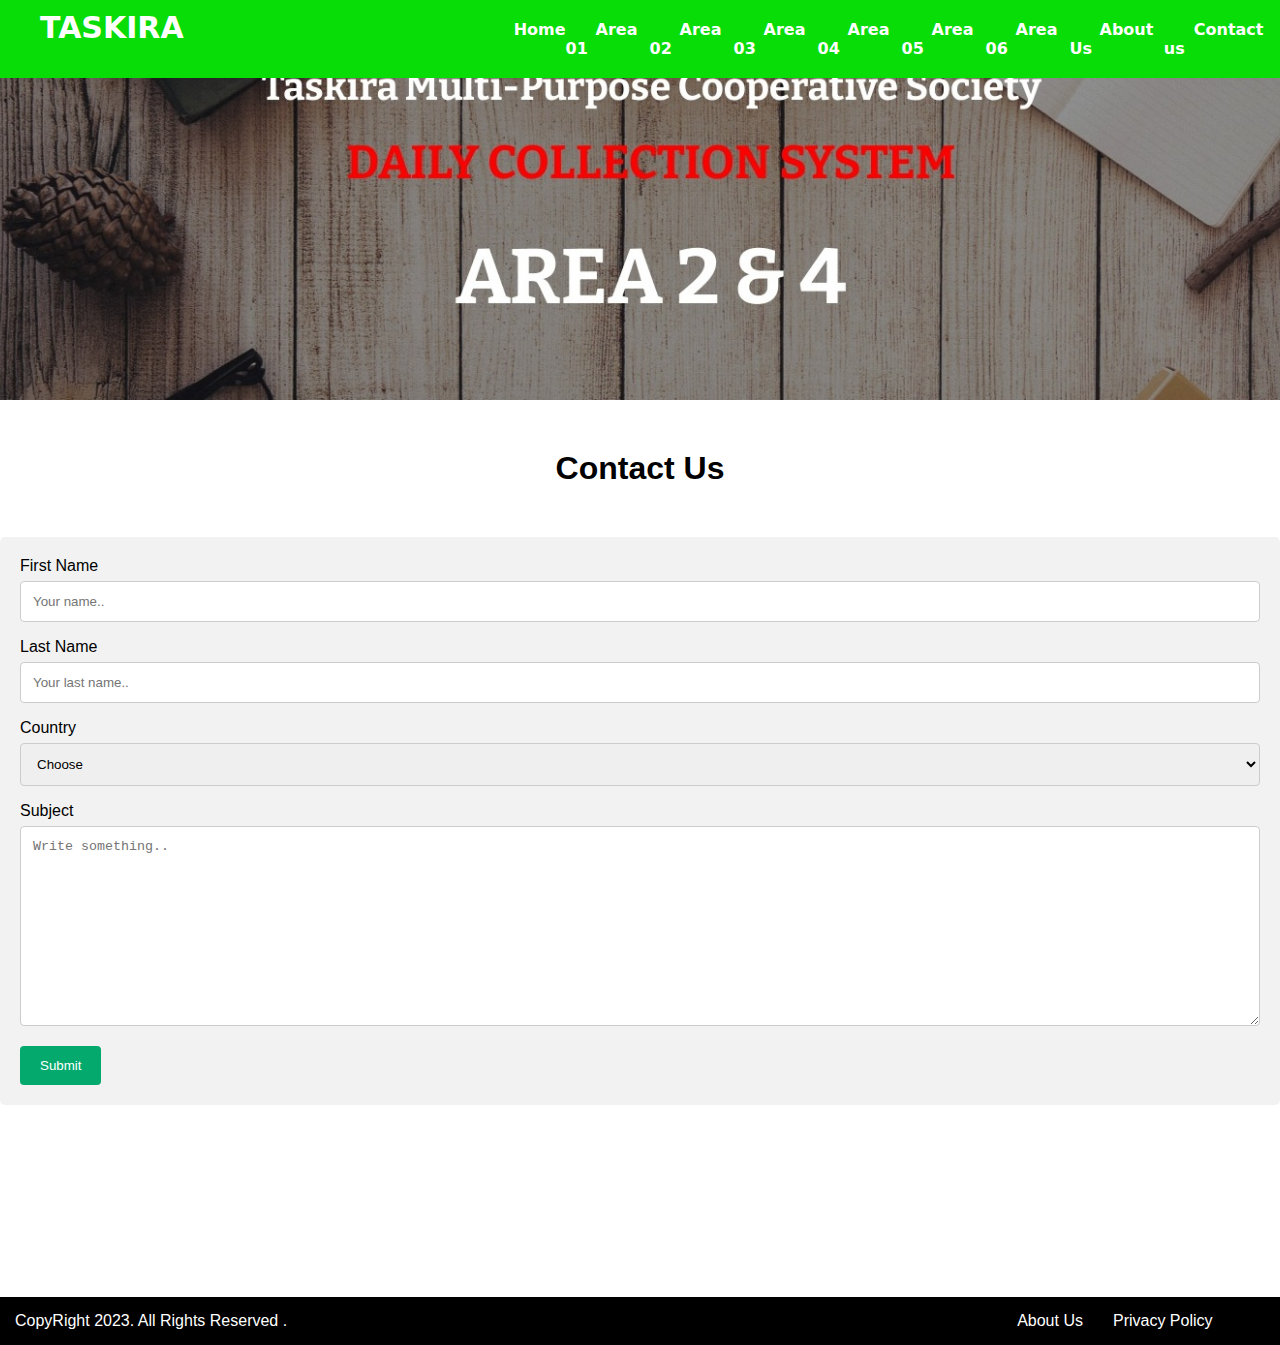
<file: contactus.html>
<!DOCTYPE html>
<html lang="en">
<head>
    <meta charset="UTF-8">
    <meta name="viewport" content="width=device-width, initial-scale=1.0">
    <title>Taskira || Home</title>
    <link rel="stylesheet" href="style.css">
    <link rel="stylesheet" href="contact.css">
    <link rel="icon" href="logo.jpg">
</head>
<body>
    <div class="header">
        <ul>
            
            <li><a href="index.html" class="span">Taskira </a></li>
            <span>
            <li><a href="index.html">Home</a></li>
            <li><a href="area01.html">Area 01</a></li>
            <li><a href="area02.html">Area 02</a></li>
            <li><a href="area03.html">Area 03</a></li>
            <li><a href="area04.html">Area 04</a></li>
            <li><a href="area05.html">Area 05</a></li>
            <li><a href="area06.html">Area 06</a></li>
            <li><a href="aboutus.html">About Us</a></li>
            <li><a href="contactus.html">Contact us</a></li>
        </span>
        </ul>
    </div>
    <div class="banner">

    </div>

    <h1 style="margin-top: 50px; margin-bottom: 50px; text-align: center;">Contact Us</h1>

    <div class="container">
      <form name="myform" action="" method="" onsubmit="return validate_form()">
        <label for="fname">First Name</label>
        <input type="text" id="fname" name="firstname" placeholder="Your name..">
    
        <label for="lname">Last Name</label>
        <input type="text" id="lname" name="lastname" placeholder="Your last name..">
    
        <label for="country">Country</label>
        <select id="country" name="country">
            <option value="Choose" selected>Choose</option>
          <option value="australia">Australia</option>
          <option value="canada">Canada</option>
          <option value="usa">USA</option>
          <option value="nigeria">Nigeria</option>
        </select>
    
        <label for="subject">Subject</label>
        <textarea id="subject" name="subject" placeholder="Write something.." style="height:200px"></textarea>
    
        <input type="submit" value="Submit">
      </form>
    </div>





    <div class="footer">
        <ul>
            <li id="copy">CopyRight 2023. All Rights Reserved .</li>
            <span class="footer-link">
                <li><a href="about.html">About Us</a></li>
                <li><a href="privacy.html">Privacy Policy</a></li>
            </span>
        </ul>
    </div>

<script>
    function validate_form(){
        let fname = document.forms["myform"]["firstname"].value;
        let lname = document.forms["myform"]["lastname"].value;
        let country = document.forms["myform"]["country"].value;


        if(fname == ""){
            alert("Please Enter Your First Name");
            return false;
        }else
        if(lname == ""){
            alert("Please Enter Your Last Name");
            return false;
        }else
        if(country == "Choose"){
            alert("Please Choose Your Country");
            return false;
        }
    }
</script>

</body>
</html>
</file>
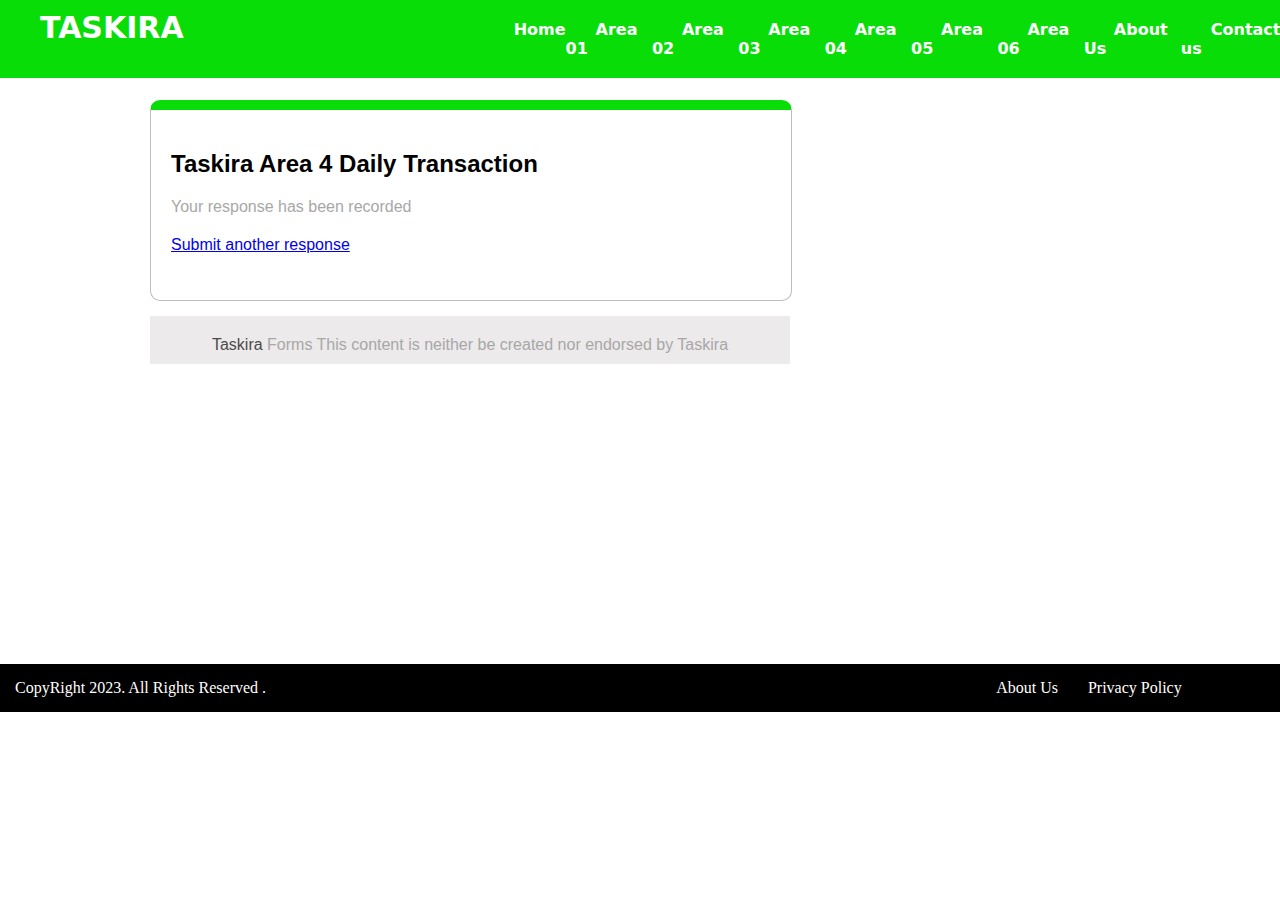
<file: submit.html>
<!DOCTYPE html>
<html lang="en">
<head>
    <meta charset="UTF-8">
    <meta name="viewport" content="width=device-width, initial-scale=1.0">
    <title>Taskira || Home</title>
    <link rel="stylesheet" href="submit.css">
    <link rel="icon" href="logo.jpg">
</head>
<body>
    <div class="header">
        <ul>
            
            <li><a href="index.html" class="span">Taskira </a></li>
            <span>
            <li><a href="index.html">Home</a></li>
            <li><a href="area01.html">Area 01</a></li>
            <li><a href="area02.html">Area 02</a></li>
            <li><a href="area03.html">Area 03</a></li>
            <li><a href="area04.html">Area 04</a></li>
            <li><a href="area05.html">Area 05</a></li>
            <li><a href="area06.html">Area 06</a></li>
            <li><a href="aboutus.html">About Us</a></li>
            <li><a href="contactus.html">Contact us</a></li>
        </span>
        </ul>
    </div>
    
    <div class="section">
        <div class="first">
            <h2 id="h2">taskira area 4 daily transaction</h2>
            <p>Your response has been recorded</p>
            <p><a href="area01.html">Submit another response</a></p>
        </div>
        </div>
        <div class="second">
            <p><span style="color: #4b4a4a">Taskira</span> Forms This content is neither be created nor endorsed by Taskira
            </p>
        </div>  
 

    <div class="footer">
        <ul>
            <li id="copy">CopyRight 2023. All Rights Reserved .</li>
            <span class="footer-link">
                <li><a href="about.html">About Us</a></li>
                <li><a href="privacy.html">Privacy Policy</a></li>
            </span>
        </ul>
    </div>

    <script src="validation.js">

    </script>

</body>
</html>
</file>
<file: style.css>
*{
    margin: 0;
    padding: 0;
    box-sizing: border-box;
}
.header ul{
    width: 100%;
    background-color: rgb(8, 221, 8);
    display: flex;
    padding: 10px;
    position: fixed;
}  
.header ul span{
    padding-left: 300px;
    display: flex;
    padding-top: 10px;
    padding-bottom: 10px;
}
.header ul .span{
    color: #ffffff;
    text-decoration: none;
    font-family: system-ui, -apple-system, BlinkMacSystemFont, 'Segoe UI', Roboto, Oxygen, Ubuntu, Cantarell, 'Open Sans', 'Helvetica Neue', sans-serif;
    font-size: 30px;
    text-transform: uppercase;
    font-weight: bold;
} 
ul li{
    list-style: none;
}
.header ul li a{
    text-decoration: none;
    margin-left: 30px;
    color: #ffff;
    font-family: system-ui, -apple-system, BlinkMacSystemFont, 'Segoe UI', Roboto, Oxygen, Ubuntu, Cantarell, 'Open Sans', 'Helvetica Neue', sans-serif;
    font-size: medium;
    font-weight: bold;
}
.header ul span li a:hover{
    background-color: #ffff;
    color: rgb(8, 221, 8);
    transition: 0.9s ease-in-out;
}

/* end of navigastion bar */
.banner{
    border-style: solid;
    padding-top: 70px;
    background-image: url(h1.jpg);
    background-size: cover;
    background-position: center;
    border: none;
    height: 400px;
}

.footer ul{
    border: solid;
    padding: 15px;
    background-color: #000;
    border: none;
    margin-top: 15%;
       display: flex;
}
.footer ul li{
    list-style: none;
    align-items: center;
    justify-content: center;
 
}
.footer ul span{
    display: flex;
    padding-left: 700px;
}
.footer ul span a{
    margin-left: 30px;
}
.footer ul li a{
    text-decoration: none;
    color: #ffff;
   
}
.footer #copy{
    color: #ffff;
}
</file>
<file: areas.css>
.area01_banner{
    
   /* background-image: url("area01.jpg");
    background-size: cover;
    background-position: center;
    height: 400px;*/
}
.area01_banner h2{
    color: #cc0f0f;
    text-align: center;
    font-family:  system-ui, -apple-system, BlinkMacSystemFont, 'Segoe UI', Roboto, Oxygen, Ubuntu, Cantarell, 'Open Sans', 'Helvetica Neue', sans-serif;;
    font-size: 60px;
    font-weight: bold;
    padding-top: 70px;
}
.container{
    width: 700px;
    margin-top: 60px;
    margin-left: 150px;
    overflow: auto;
    height: 400px;
}
.container .first, .second, .third,
.fourth, .fifth, .six{
    border: 1px solid #bebdbd;
    width: 500px;
    height: 150px;
    border-radius: 10px;
    margin-top: 20px;
}
.container .first{
    border-top-width: 10px;
    border-top-color: rgb(8, 221, 8);
}
.container .first #h2{
    text-transform: capitalize;
    padding-top: 15px;
    padding-left: 20px;
    font-family: Verdana, Geneva, Tahoma, sans-serif;
    font-size: 25px;
}
.container .first hr{
    margin-top: 10px;
}
.container .first p{
    padding-top: 10px;
}
.container .first .email{
    padding-left: 50px;
}
.container .first a{
    padding-left: 50px;
    text-decoration: none;
    padding-top: 5px;
}
#required{
    color: red;
    padding-left: 10px;
}

.container span{
    color: red;
}
.container .second select{
    margin-left: 50px;
    margin-top: 15px;
    width: 130px;
    padding: 10px;
    outline: none;
}
.container input{
    outline: none;
    border-top:none ;
    border-left:none ;
    border-right:none ;
}
.container .second p{
    margin-top: 30px;
    margin-left: 40px;
}
.container .third p{
    margin-top: 30px;
    margin-left: 40px;
}
.container .fourth p{
    margin-top: 30px;
    margin-left: 40px;
    
}
.container .fifth p{
    margin-top: 30px;
    margin-left: 40px;
}
.container .six .type{
    margin-top: 30px;
    margin-left: 40px;
}
.container .third input{
    margin-left: 40px;
    margin-top: 50px; 
}
.container .fourth input{
    margin-left: 40px;
    margin-top: 50px; 
}
.container .fifth input{
    margin-left: 40px;
    margin-top: 50px; 
}
.container .six input{
    margin-left: 40px;
    margin-top: 10px;
}
.container #form{
    margin-top: 30px;
}
/*.container .form #submit{
    background-color: rgb(8, 221, 8);
    padding: 15px;
    cursor: pointer;
}*/
.container #form button{
    border: none;
    border-radius: 5px;
}
.container #form button a{
    text-decoration: none;
    color:#ffff ;
    
} 
.container #form input[type = "submit"]{
    margin-left: 5px ;
    border: none;
    border-radius: 10px;
    font-size: 15px;
    background-color: rgb(8, 221, 8);
    color: #ffff;
    cursor: pointer;
    text-transform: uppercase;
    padding: 10px;

}
.container #form input[type = "submit"]:hover{
    background-color: #ddd;
    transition: 0.8s;
    scale: 0.9;
    color: rgb(8, 221, 8);
    font-weight: bold;
}
.container #form input[type = "reset"]{
    margin-left: 300px;
    border: none;
    cursor: pointer;
    font-size: 15px;
}
.container #form input[type = "reset"]:hover{
    transition: 0.8s;
    scale: 0.9;
}
</file>
<file: submit.css>
*{
    margin: 0;
    padding: 0;
   
}
.header ul{
    width: 100%;
    background-color: rgb(8, 221, 8);
    display: flex;
    padding: 10px;
    position: fixed;
}  
.header ul span{
    padding-left: 300px;
    display: flex;
    padding-top: 10px;
    padding-bottom: 10px;
}
.header ul .span{
    color: #ffff;
    text-decoration: none;
    font-family: system-ui, -apple-system, BlinkMacSystemFont, 'Segoe UI', Roboto, Oxygen, Ubuntu, Cantarell, 'Open Sans', 'Helvetica Neue', sans-serif;
    font-size: 30px;
    text-transform: uppercase;
    font-weight: bold;
} 
ul li{
    list-style: none;
}
.header ul li a{
    text-decoration: none;
    margin-left: 30px;
    color: #ffff;
    font-family: system-ui, -apple-system, BlinkMacSystemFont, 'Segoe UI', Roboto, Oxygen, Ubuntu, Cantarell, 'Open Sans', 'Helvetica Neue', sans-serif;
    font-size: medium;
    font-weight: bold;
}
.header ul span li a:hover{
    background-color: #ffff;
    color: rgb(8, 221, 8);
    transition: 0.9s ease-in-out;
}

/* end of navigastion bar */
/* section */
.section{
    padding-top: 100px;
    margin-left: 150px;
}
.section .first{
    border: 1px solid #bebdbd;
    width: 600px;
    height: 150px;
    border-radius: 10px;
    border-top-width: 10px;
    border-top-color: rgb(8, 221, 8);
    padding: 20px;
    
}
.section .first h2{
    text-transform: capitalize;
}
.section .first p{
    color: #a8a7a7;
}
.section h2, p{
    font-family: sans-serif;
    padding-top: 20px;
}
.second{
    background-color: #eceaea;
    margin-top: 15px;
    margin-left: 150px;
    width: 640px;
    text-align: center;
    padding-bottom: 10px;
}
.second p{
    color: #a8a7a7;
}



/* end of section */
.footer{
    margin-top: 300px;  
}
.footer ul{
    border: solid;
    padding: 15px;
    background-color: #000;
    border: none;
    
    display: flex;
}
.footer ul li{
    list-style: none;
    align-items: center;
    justify-content: center;
 
}
.footer ul span{
    display: flex;
    padding-left: 700px;
}
.footer ul span a{
    margin-left: 30px;
}
.footer ul li a{
    text-decoration: none;
    color: #ffff;
   
}
.footer #copy{
    color: #ffff;
}
</file>
<file: contact.css>
body {font-family: Arial, Helvetica, sans-serif;}
* {box-sizing: border-box;}

input[type=text], select, textarea {
  width: 100%;
  padding: 12px;
  border: 1px solid #ccc;
  border-radius: 4px;
  box-sizing: border-box;
  margin-top: 6px;
  margin-bottom: 16px;
  resize: vertical;
}

input[type=submit] {
  background-color: #04AA6D;
  color: white;
  padding: 12px 20px;
  border: none;
  border-radius: 4px;
  cursor: pointer;
}

input[type=submit]:hover {
  background-color: #45a049;
}

.container {
  border-radius: 5px;
  background-color: #f2f2f2;
  padding: 20px;
}
input, select, textarea{
    outline: none;
}
</file>
